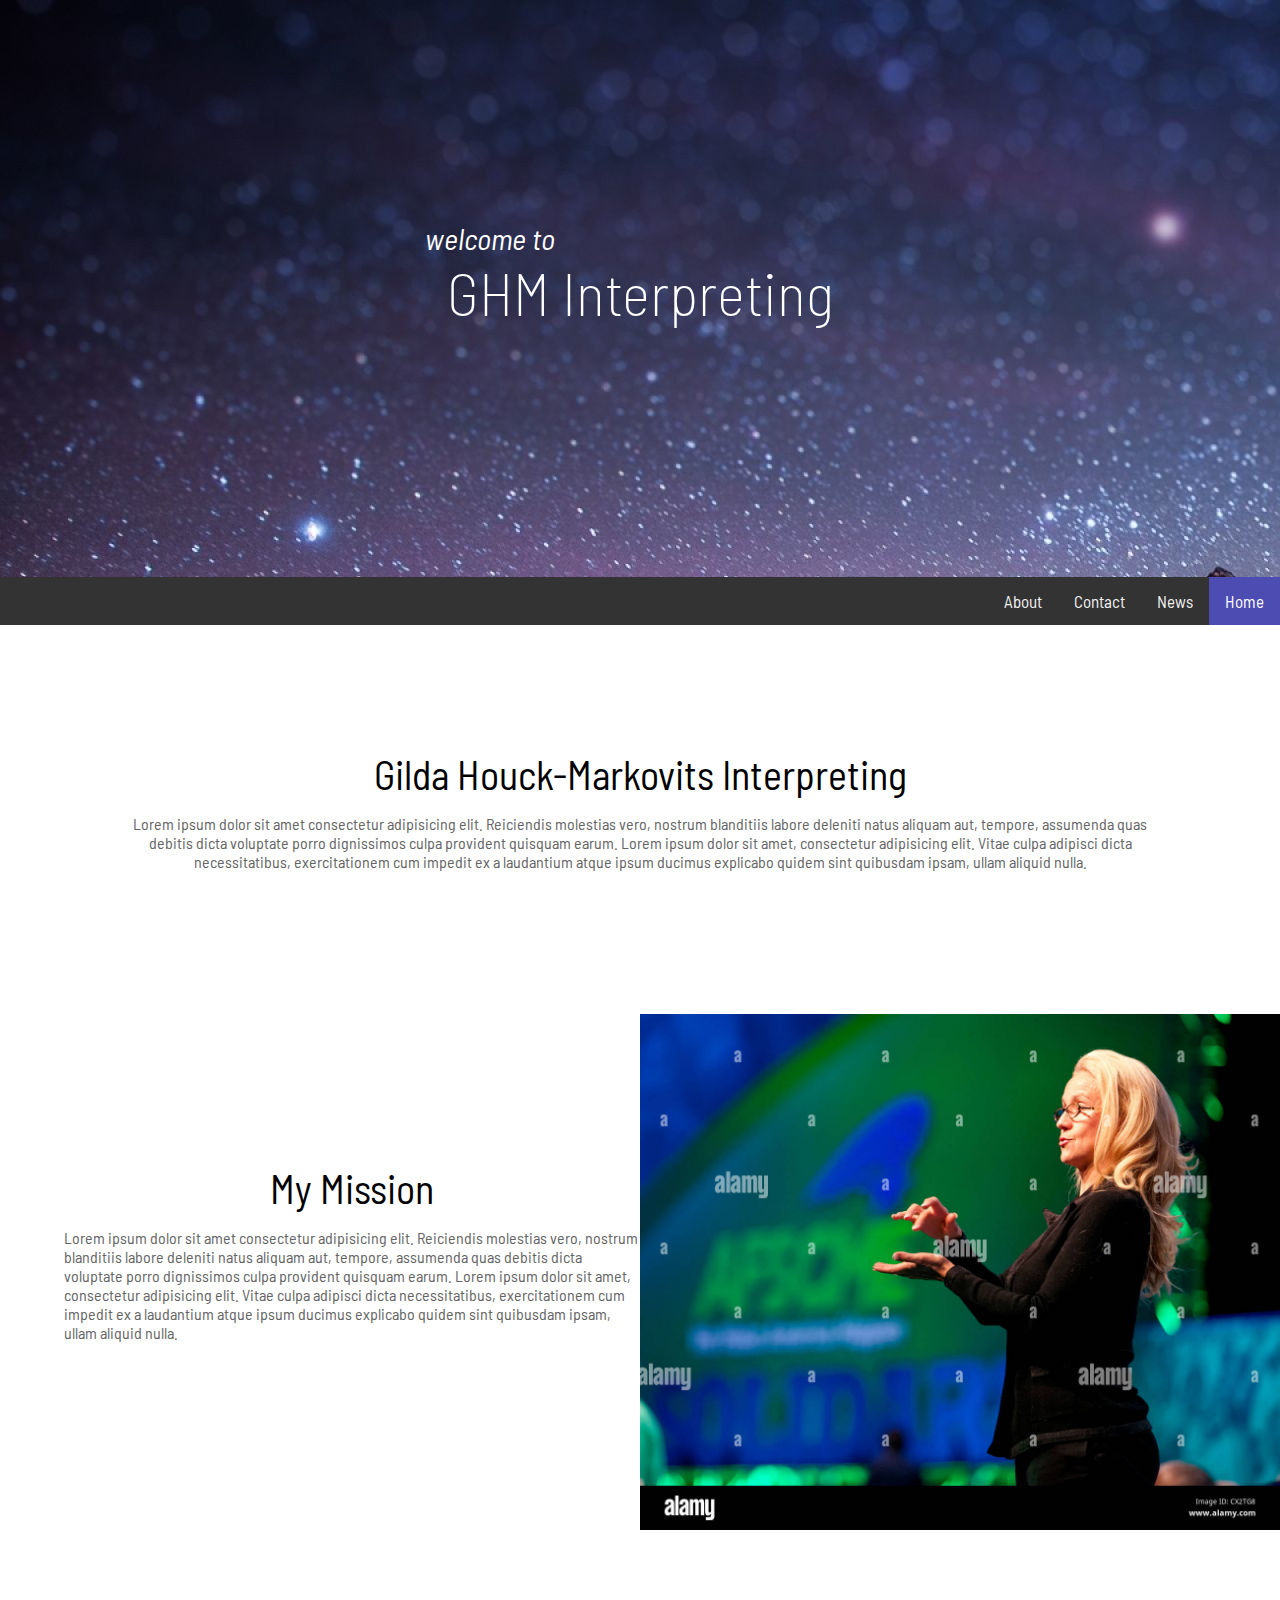
<file: index.html>
<!DOCTYPE html>
<html lang="en">

<head>
    <meta charset="UTF-8">
    <meta http-equiv="X-UA-Compatible" content="IE=edge">
    <meta name="viewport" content="width=device-width, initial-scale=1.0">
    <link rel="preconnect" href="https://fonts.googleapis.com">
    <link rel="preconnect" href="https://fonts.gstatic.com" crossorigin>
    <link href="https://fonts.googleapis.com/css2?family=Zen+Kurenaido&display=swap" rel="stylesheet">
    <link rel="preconnect" href="https://fonts.googleapis.com">
    <link rel="preconnect" href="https://fonts.googleapis.com">
    <link rel="preconnect" href="https://fonts.gstatic.com" crossorigin>
    <link
        href="https://fonts.googleapis.com/css2?family=Barlow+Semi+Condensed:wght@500&family=Roboto+Condensed:wght@300&display=swap"
        rel="stylesheet">
    <link rel="preconnect" href="https://fonts.googleapis.com">
    <link rel="stylesheet" href="Default.css">
    <title>Gilda Houck-Markovits Interpreting</title>
    <style>
        .parallax {
            background-image: url("exampleimg.png");
            background-attachment: fixed;
            width: 100%;
            z-index: -1;
            min-height: 577px;
        }

        .parallax2 {
            background-image: url("exampleimg.png");
            background-attachment: fixed;
            position: relative;
            z-index: -1;
            top: 1000px;
            min-height: 200px;
        }

        .pretitle {
            position: relative;
            margin: auto;
            text-align: center;
            right: 150px;
            font-style: italic;
            top: 220px;
            font-size: 30px;
            font-weight: 0;
            color: white;
        }

        .parallaxTitle {
            position: relative;
            margin: auto;
            text-align: center;
            top: 220px;
            font-size: 60px;
            font-weight: 200;
            color: white;
            font: bold;
        }

        .content {
            position: absolute;
            margin: auto;
            top: 650px;
            background-color: white;
            text-align: center;
            width: 100%;
            height: 400px;
            z-index: 0;
        }

        .contentTitle {
            text-align: center;
            position: relative;
            font-size: 40px;
            color: black;
            font: bold;
        }

        .section1 {
            position: relative;
            margin: auto;
            top: 50px;
            text-align: center;
            color: rgb(100, 100, 100);
            width: 80%;
            height: 200px;
            padding: 50px 100px;
        }

        .section2 {

            right: 0px;
            position: relative;
            top: auto;
            height: 300px;
        }

        .img1 {
            left: 50%;
            width: 50%;
            height: 40px;
            float: right;
        }

        img {
            width: 100%;
            position: relative;
            height: auto;
            object-fit: contain;
        }

        #text2 {
            color: rgb(100, 100, 100);
            position: relative;
            top: 50%;
            margin: 5%;
            max-width: 45%;
            text-align: left;
            animation-name: fadeUp;
            animation-duration: 2s;
        }

        @keyframes fadeUp {
            from {
                opacity: 50%;
                top: 60%;
            }

            to {
                opacity: 100%;
                top: 50%;
            }
        }
    </style>
</head>

<body>
    <div class="parallax">
        <div class="pretitle">welcome to</div>
        <div class="parallaxTitle">GHM Interpreting</div>
    </div>
    <div class="topnav" id="navbar">
        <a class="active" href="#home">Home</a>
        <a href="#news">News</a>
        <a href="contact.html">Contact</a>
        <a href="#about">About</a>
    </div>
    <script src="stickyNav.js"></script>
    <div class="content">

        <div class="section1">
            <div class="floattext" id="text1">
                <div class="contentTitle">
                    Gilda Houck-Markovits Interpreting
                </div>
                <p>Lorem ipsum dolor sit amet consectetur adipisicing elit. Reiciendis molestias vero, nostrum
                    blanditiis
                    labore deleniti natus aliquam aut, tempore, assumenda quas debitis dicta voluptate porro dignissimos
                    culpa provident quisquam earum. Lorem ipsum dolor sit amet, consectetur adipisicing elit. Vitae
                    culpa
                    adipisci dicta necessitatibus, exercitationem cum impedit ex a laudantium atque ipsum ducimus
                    explicabo
                    quidem sint quibusdam ipsam, ullam aliquid nulla.</p>
            </div>
        </div>
        <div class="section2">
            <div class="img1">
                <img src="exampleimg2.jpg" alt="">
            </div>
            <div class="floattext" id="text2">
                <div class="contentTitle">
                    My Mission
                </div>
                <p>Lorem ipsum dolor sit amet consectetur adipisicing elit. Reiciendis molestias vero, nostrum
                    blanditiis
                    labore deleniti natus aliquam aut, tempore, assumenda quas debitis dicta voluptate porro dignissimos
                    culpa provident quisquam earum. Lorem ipsum dolor sit amet, consectetur adipisicing elit. Vitae
                    culpa
                    adipisci dicta necessitatibus, exercitationem cum impedit ex a laudantium atque ipsum ducimus
                    explicabo
                    quidem sint quibusdam ipsam, ullam aliquid nulla.</p>
            </div>
        </div>
    </div>
    <div class="parallax2"></div>

</body>

</html>
</file>
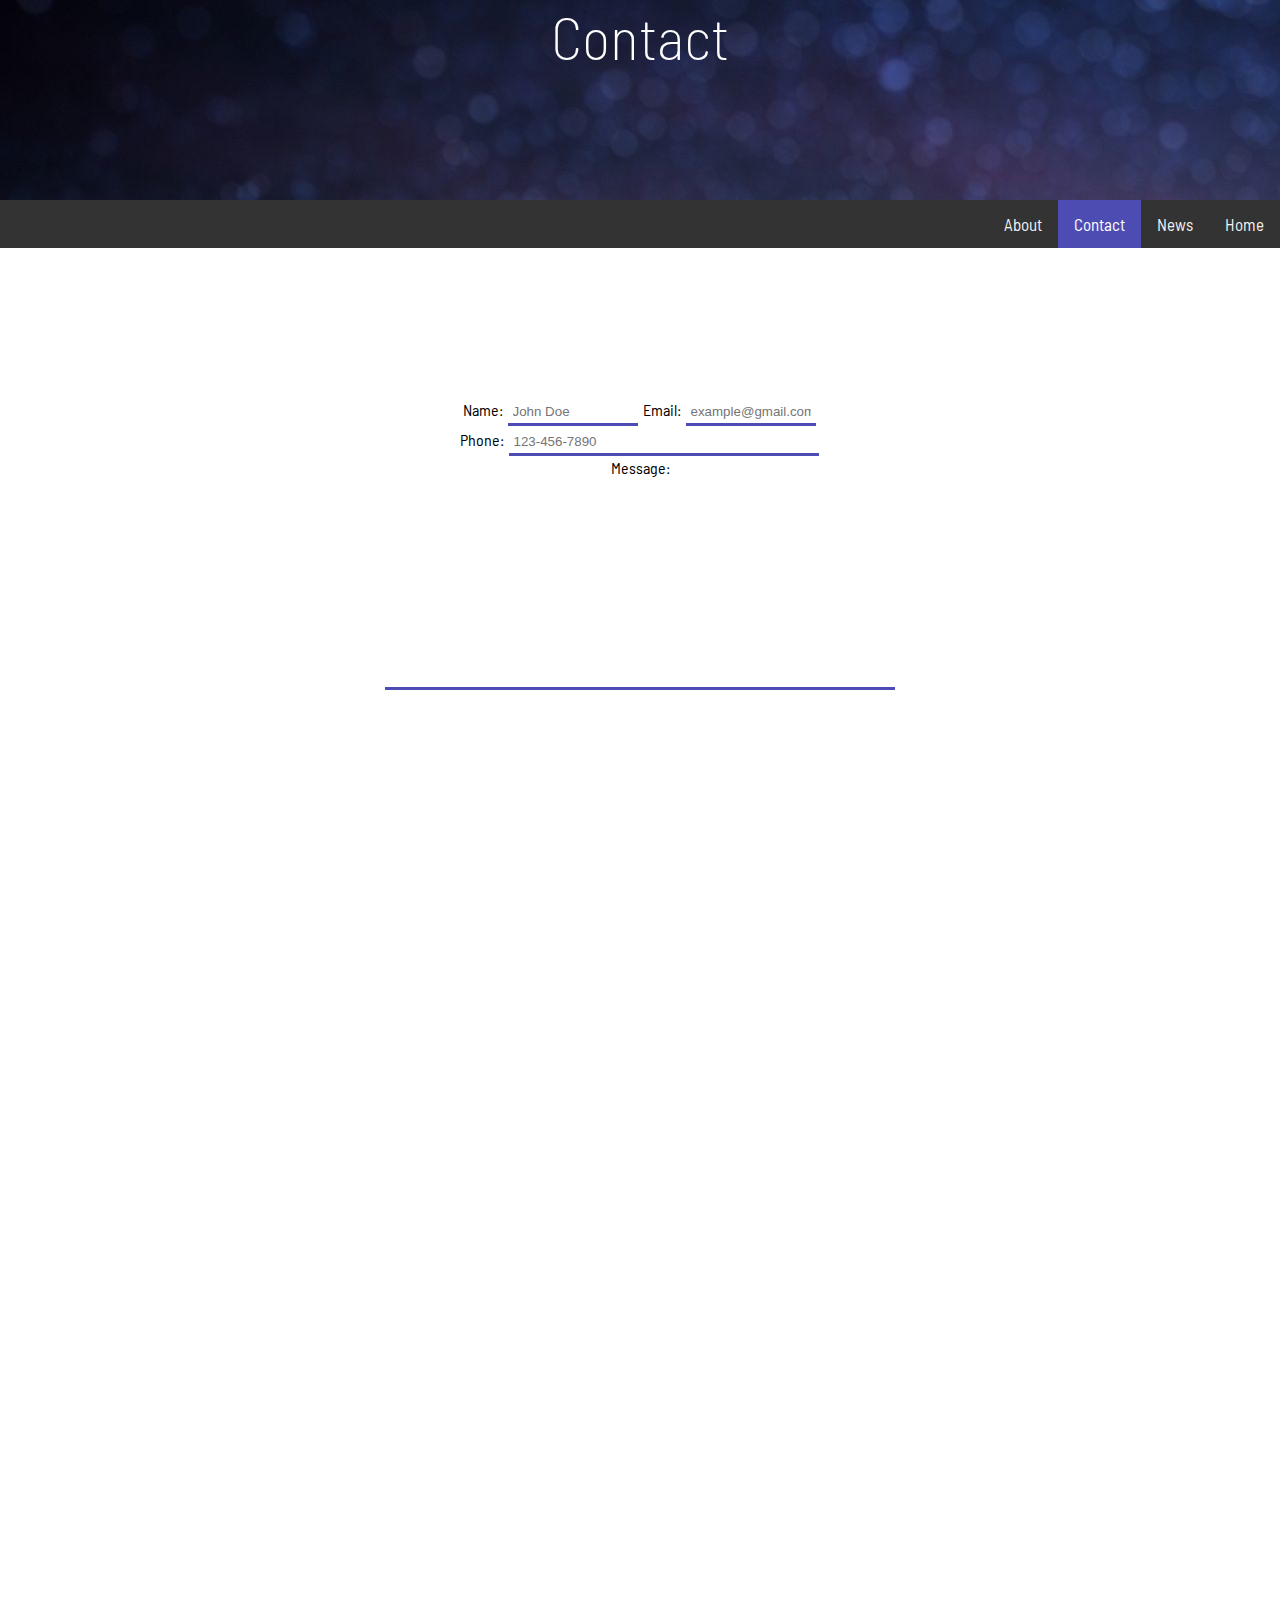
<file: contact.html>
<!DOCTYPE html>
<html lang="en">

<head>
    <meta charset="UTF-8">
    <meta http-equiv="X-UA-Compatible" content="IE=edge">
    <meta name="viewport" content="width=device-width, initial-scale=1.0">
    <title>Document</title>
    <link rel="preconnect" href="https://fonts.googleapis.com">
    <link
        href="https://fonts.googleapis.com/css2?family=Barlow+Semi+Condensed:wght@500&family=Roboto+Condensed:wght@300&display=swap"
        rel="stylesheet">
    <link rel="preconnect" href="https://fonts.googleapis.com">
    <link rel="stylesheet" href="Default.css">
    <style>
        .parallax {
            background-image: url("exampleimg.png");
            background-attachment: fixed;
            width: 100%;
            z-index: -1;
            min-height: 200px;
        }
        .parallaxTitle {
            position: relative;
            margin: auto;
            text-align: center;
            top: 50%;
            font-size: 60px;
            font-weight: 200;
            color: white;
            font: bold;
        }

        input {
            padding: 4px 5px;
            border: black;
            border-bottom: 3px solid #4d4cb3;
            width: 300px;
            margin: 2px;
        }

        .message {
            width: 500px;
            height: 200px;
        }

        .content {
            position: relative;
            margin: auto;
            top: 100px;
            text-align: center;
            width: 800px;
            height: 400px;
            padding: 50px 100px;
        }
    </style>
</head>
<div class="parallax">
    <div class="parallaxTitle">Contact</div>
</div>
<div class="topnav" id="navbar">
    <a href="index.html">Home</a>
    <a href="#news">News</a>
    <a class="active" href="contact.html">Contact</a>
    <a href="#about">About</a>
</div>
<div class="content">
    <form action=#>
        <label for="nameInp">Name:</label>
        <input type="text" name="nameInp" style="width: 120px;" placeholder="John Doe">
        <label for="emailInp">Email:</label>
        <input type="text" name="emailInp" style="width: 120px;" placeholder="example@gmail.com"><br>
        <label for="phoneInp">Phone:</label>
        <input type="text" name="phoneInp" placeholder="123-456-7890"><br>
        <label for="messageInp">Message:</label><br>
        <input type="text" name="messageInp" class="message">
    </form>
</div>

<body>

</body>

</html>
</file>
<file: Default.css>
#navbar {
    top: 0;
    width: 100%;
    background-color: #333;
    overflow: hidden;
    z-index: 1;
}

.topnav a {
    float: right;
    color: #f2f2f2;
    text-align: center;
    padding: 14px 16px;
    text-decoration: none;
    font-size: 17px;
}

/* Change the color of links on hover */
.topnav a:hover {
    background-color: #ddd;
    color: black;
}

.topnav a.active {
    background-color: #4d4cb3;
    color: white;
}

.sticky {
    position: fixed;
    top: 0;
    width: 100%;
}

.sticky+.content {
    padding-top: 70px;
}

body {
    top: 250px;
    font-family: "Barlow Semi Condensed", "sans-serif";
    background-color: white;
    height: 2000px;
    margin: 0;
}
</file>
